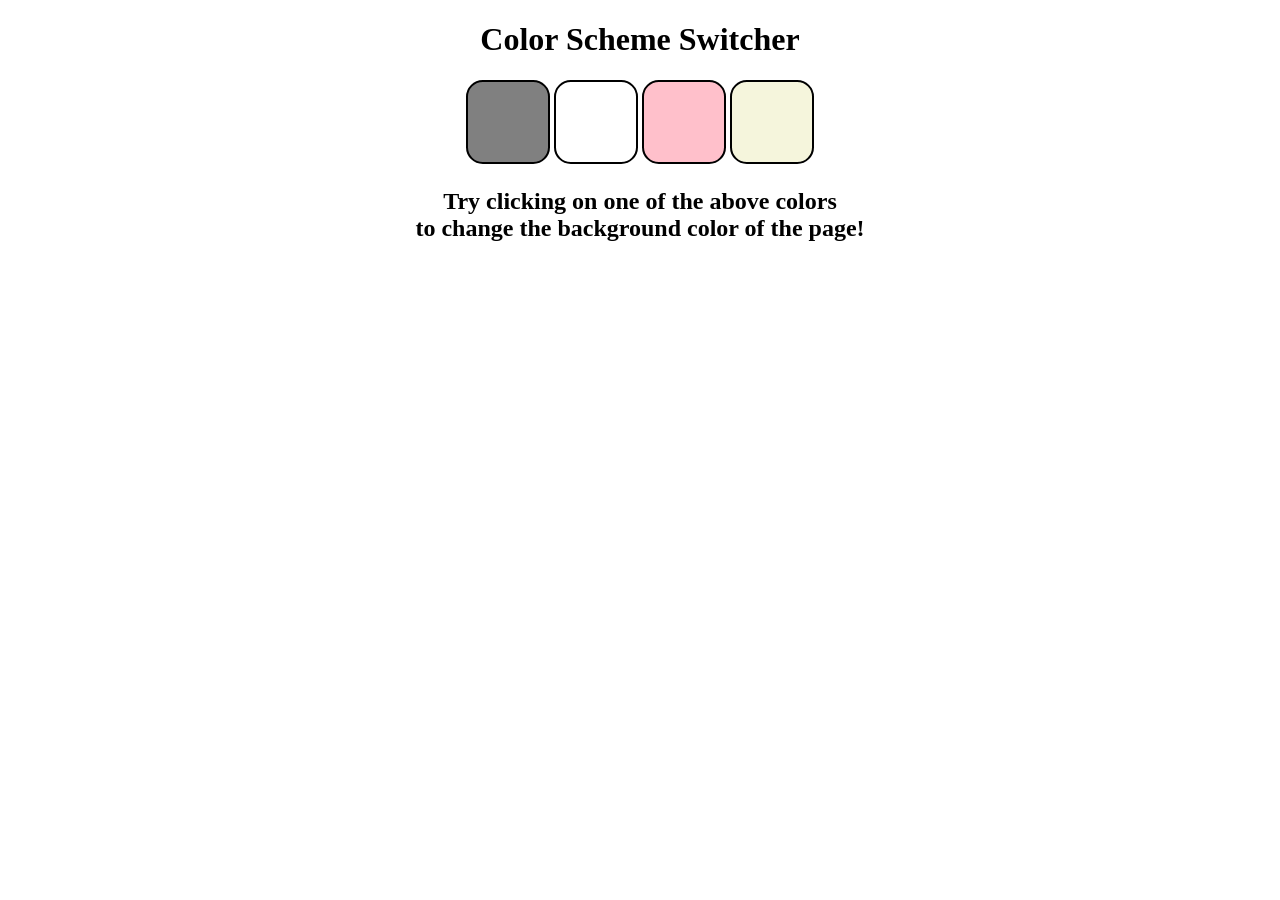
<file: Project/index.html>
<!DOCTYPE html>
<html lang="en">
<head>
    <meta charset="UTF-8">
    <meta name="viewport" content="width=device-width, initial-scale=1.0">
    <title>Color Scheme Switcher</title>
    <link rel="stylesheet" href="style.css">
</head>
<body>
    <h1>Color Scheme Switcher</h1>
    <span class="button" id="grey"></span>
    <span class="button" id="white"></span>
    <span class="button" id="pink"></span>
    <span class="button" id="beige"></span>
    <h2>Try clicking on one of the above colors
        <span>to change the background color of the page!</span>
    </h2>
    <script src="script.js"></script>
</body>
</html>
</file>
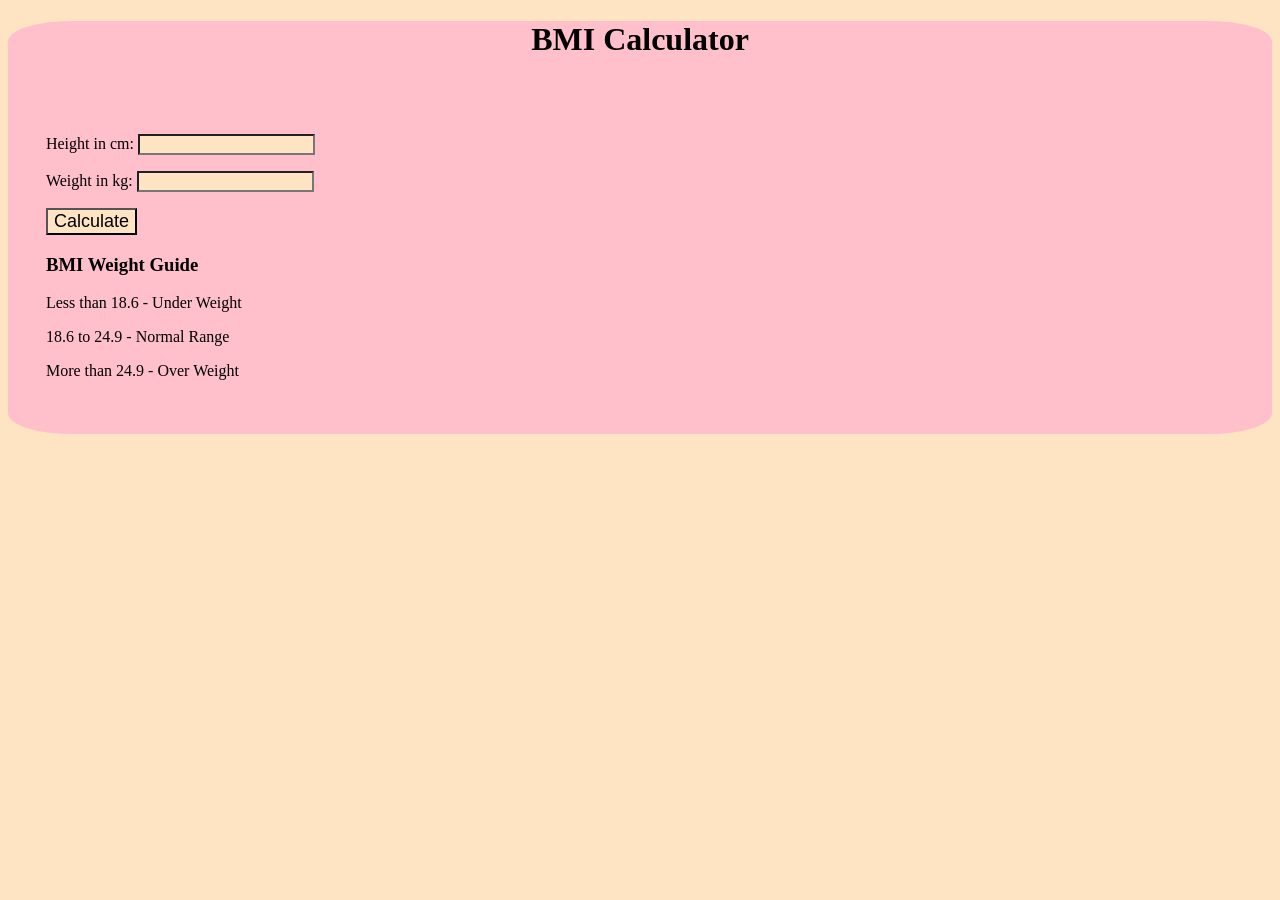
<file: Project_BMICalc/index.html>
<!DOCTYPE html>
<html lang="en">
<head>
    <meta charset="UTF-8">
    <meta name="viewport" content="width=device-width, initial-scale=1.0">
    <title>BMI Calculator</title>
    <link rel="stylesheet" href="style.css">
</head>
<body>
    <div class="container">
        <h1>BMI Calculator</h1>
        <form>
            <p>
                <label>Height in cm:</label>
                <input type="text" id="height">
            </p>
            <p>
                <label>Weight in kg:</label>
                <input type="text" id="weight">
            </p>
            <button>Calculate</button>
            <div id="result"></div>
            <div id="weight-guide">
                <h3>BMI Weight Guide</h3>
                <p>Less than 18.6 - Under Weight</p>
                <p>18.6 to 24.9 - Normal Range</p>
                <p>More than 24.9 - Over Weight</p>
            </div>
        </form>
    </div>
    <script src="script.js"></script>
</body>
</html>
</file>
<file: Project/style.css>
body {
    text-align: center;
}

span {
    display: block;
}

.button {
    height: 80px;
    width: 80px;
    border: solid black 2px;
    border-radius: 20%;
    display: inline-block;
}

#grey {
    background-color: grey;
}

#pink {
    background-color: pink;
}

#white {
    background-color: white;
}

#beige {
    background-color: beige;
}
</file>
<file: Project_BMICalc/style.css>
body {
    background-color: bisque;
}
.container {
    background-color: pink;
    border-radius: 5%;
}
h1 {
    text-align: center;
}
form {
    padding: 3%;
}
input {
    background-color: bisque;
}
button {
    background-color: bisque;
    font-size: 18px;
}
#result {
    margin-top: 10px;
}
</file>
